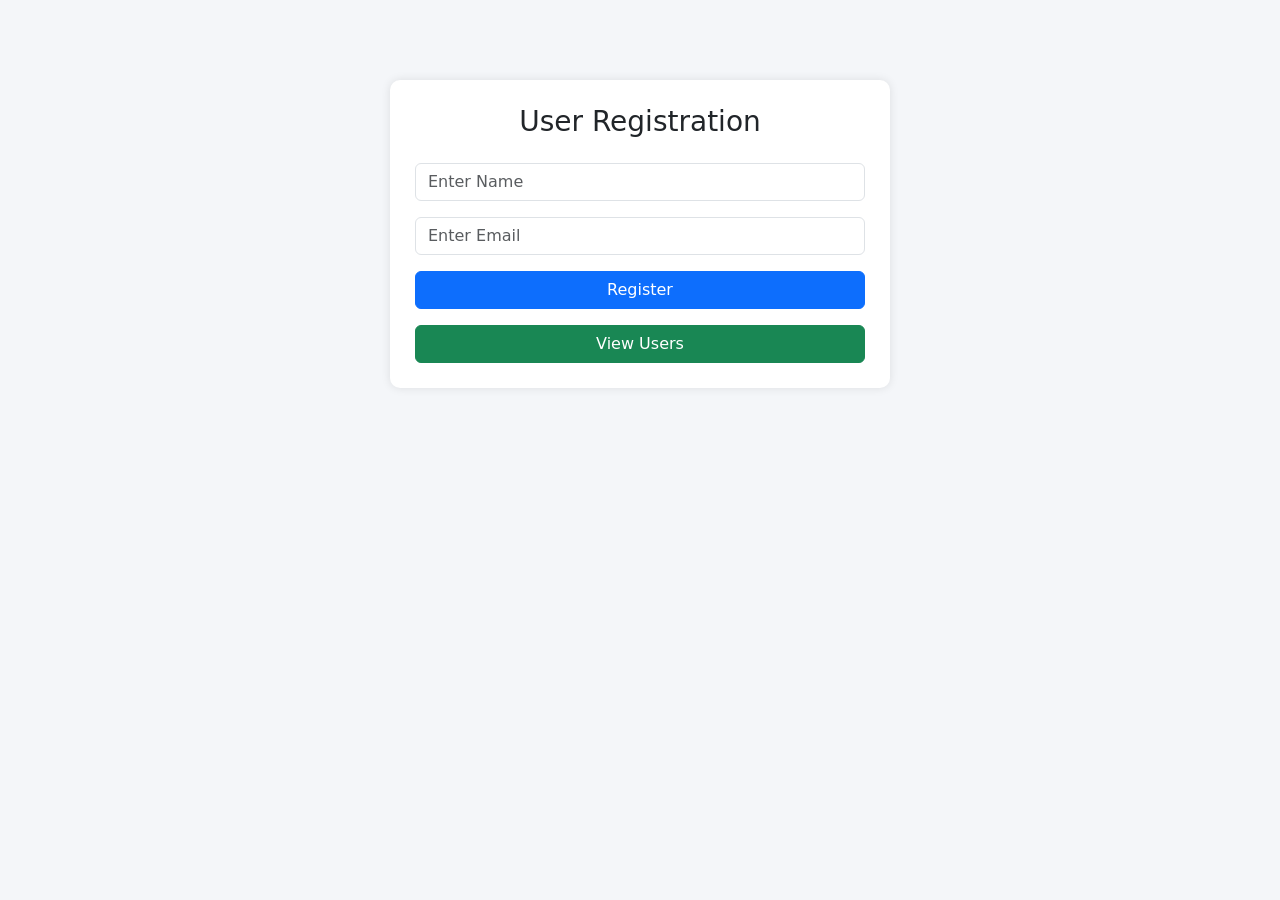
<file: index.html>
<!DOCTYPE html>
<html lang="en">
<head>
  <meta charset="UTF-8">
  <title>User Registration</title>
  <link href="https://cdn.jsdelivr.net/npm/bootstrap@5.3.0/dist/css/bootstrap.min.css" rel="stylesheet">
  <style>
    body {
      background: #f4f6f9;
    }
    .container {
      max-width: 500px;
      margin-top: 80px;
      background: white;
      padding: 25px;
      border-radius: 10px;
      box-shadow: 0px 0px 10px rgba(0,0,0,0.1);
    }
  </style>
</head>

<body>

<div class="container">
  <h3 class="text-center mb-4">User Registration</h3>

  <form id="userForm">
    <input type="text" id="name" class="form-control mb-3" placeholder="Enter Name" required>
    <input type="email" id="email" class="form-control mb-3" placeholder="Enter Email" required>
    
    <button class="btn btn-primary w-100">Register</button>
  </form>

  <a href="display.html" class="btn btn-success w-100 mt-3">View Users</a>
</div>

<script>
document.getElementById("userForm").addEventListener("submit", function(e){
  e.preventDefault();

  let name = document.getElementById("name").value;
  let email = document.getElementById("email").value;

  let user = { name, email };

  // AJAX POST
  let xhr = new XMLHttpRequest();
  xhr.open("POST", "https://jsonplaceholder.typicode.com/posts", true);
  xhr.setRequestHeader("Content-Type", "application/json");

  xhr.onload = function() {
    if (xhr.status === 201) {

      // Save to localStorage
      let users = JSON.parse(localStorage.getItem("users")) || [];
      users.push(user);
      localStorage.setItem("users", JSON.stringify(users));

      alert("User Registered Successfully!");
      document.getElementById("userForm").reset();
    }
  };

  xhr.send(JSON.stringify(user));
});
</script>

</body>
</html>
</file>
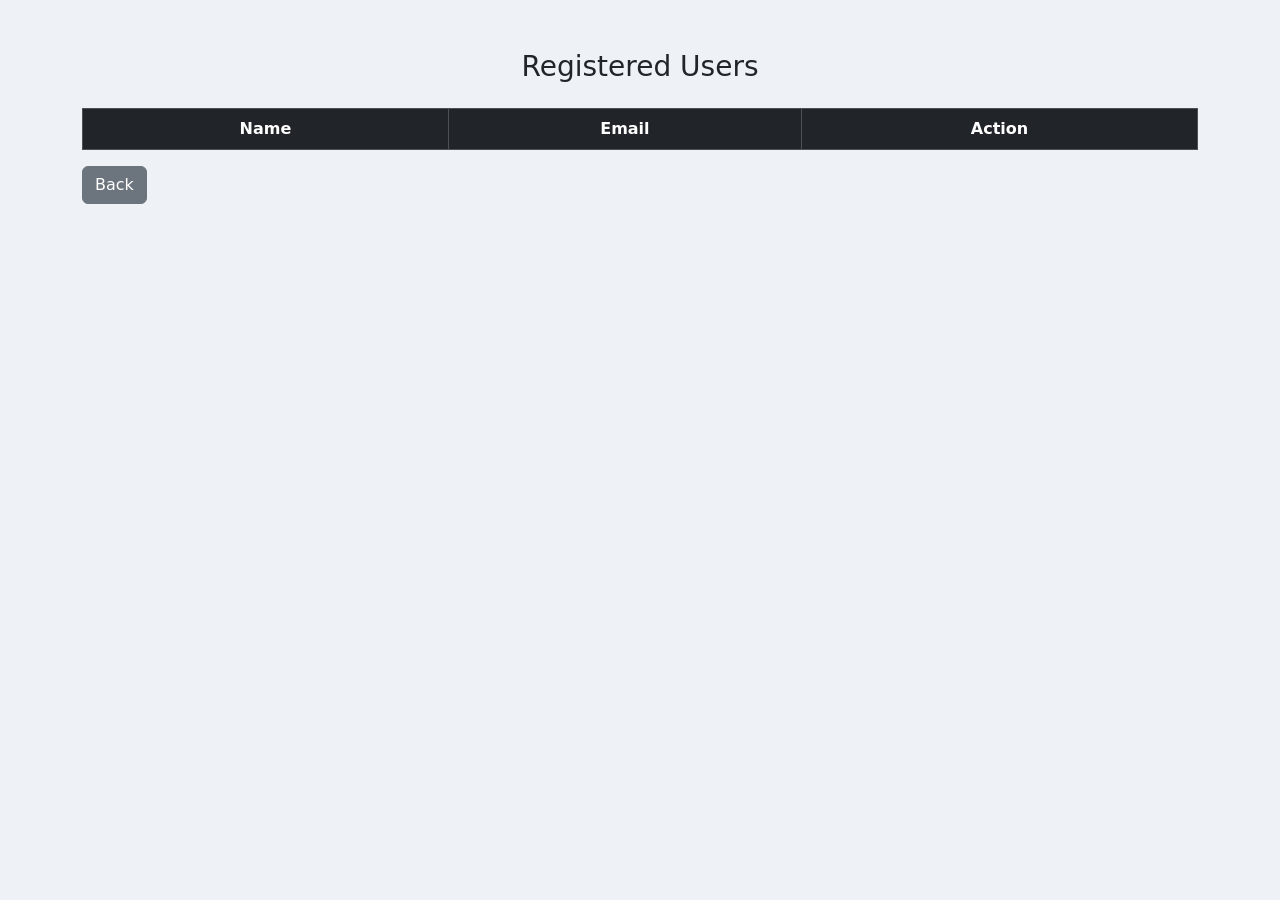
<file: display.html>
<!DOCTYPE html>
<html lang="en">
<head>
  <meta charset="UTF-8">
  <title>User List</title>
  <link href="https://cdn.jsdelivr.net/npm/bootstrap@5.3.0/dist/css/bootstrap.min.css" rel="stylesheet">
  <style>
    body {
      background: #eef2f7;
    }
    .container {
      margin-top: 50px;
    }
    table {
      background: white;
    }
  </style>
</head>

<body>

<div class="container">
  <h3 class="text-center mb-4">Registered Users</h3>

  <table class="table table-bordered text-center">
    <thead class="table-dark">
      <tr>
        <th>Name</th>
        <th>Email</th>
        <th>Action</th>
      </tr>
    </thead>
    <tbody id="userTable"></tbody>
  </table>

  <a href="index.html" class="btn btn-secondary">Back</a>
</div>

<script>
function loadUsers(){
  let users = JSON.parse(localStorage.getItem("users")) || [];
  let table = document.getElementById("userTable");

  table.innerHTML = "";

  users.forEach((user, index) => {
    table.innerHTML += `
      <tr>
        <td>${user.name}</td>
        <td>${user.email}</td>
        <td>
          <button class="btn btn-danger btn-sm" onclick="deleteUser(${index})">Delete</button>
        </td>
      </tr>
    `;
  });
}

function deleteUser(index){
  let users = JSON.parse(localStorage.getItem("users")) || [];
  users.splice(index, 1);
  localStorage.setItem("users", JSON.stringify(users));
  loadUsers();
}

loadUsers();
</script>

</body>
</html>
</file>
